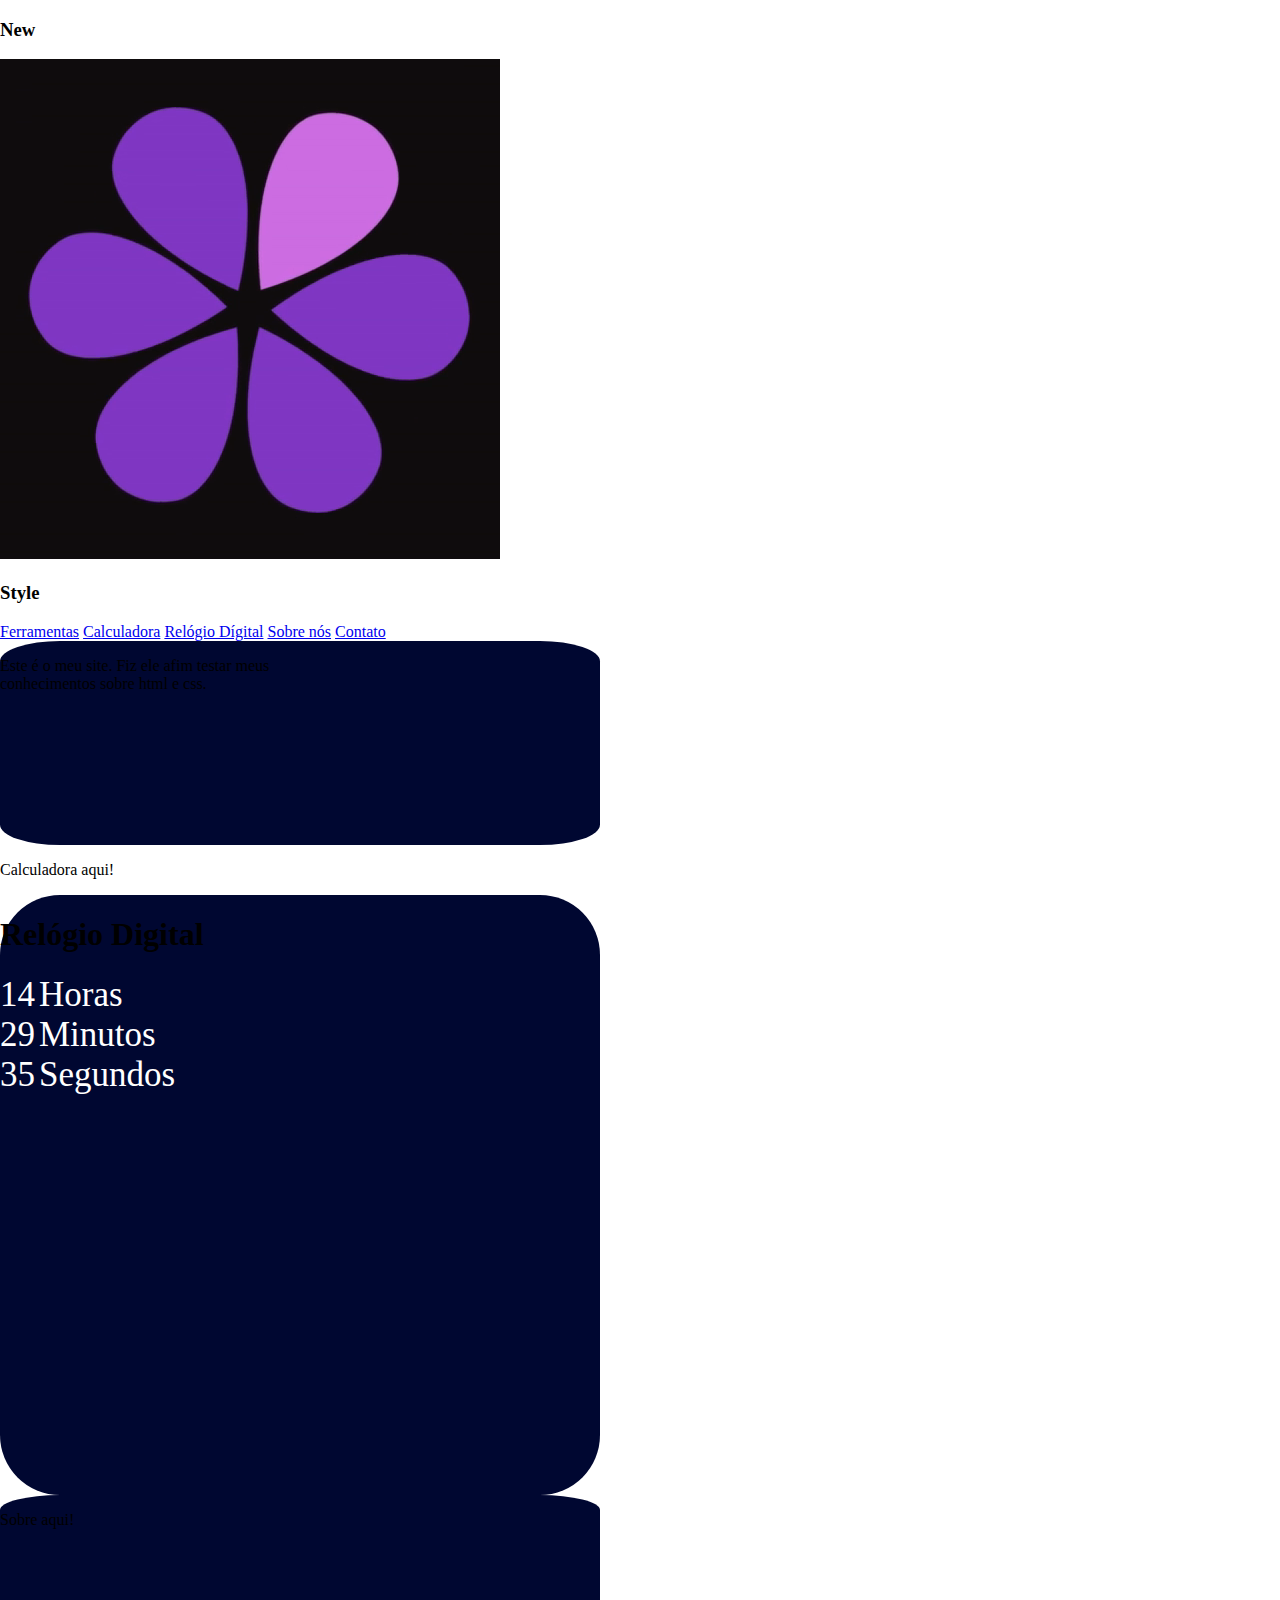
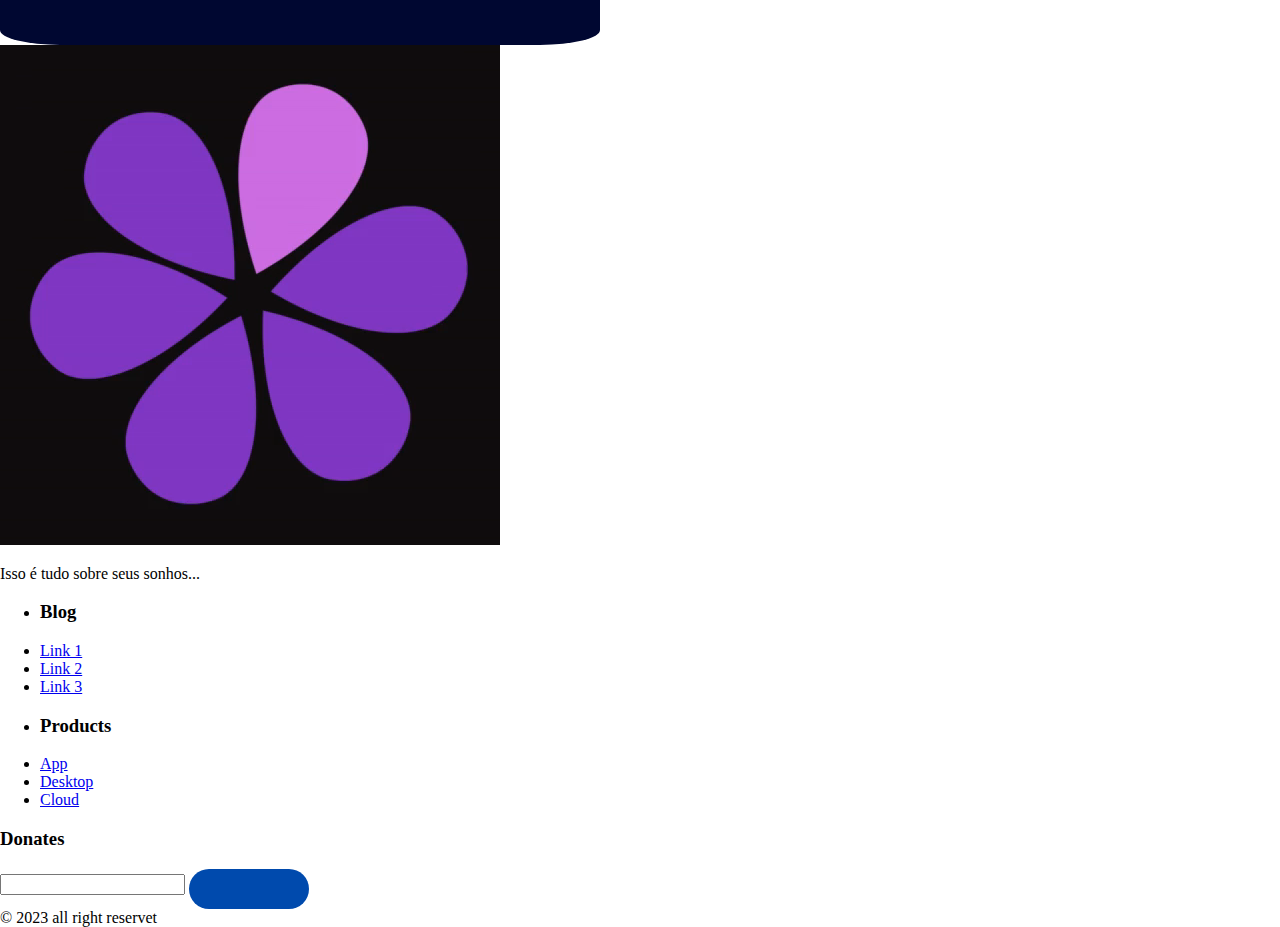
<file: html/grid.html>
<!DOCTYPE html>
<html lang="en">
<head>
    <meta charset="UTF-8">
    <meta name="viewport" content="width=device-width, initial-scale=1.0">
    <title>Grid</title>
    <link rel="stylesheet" href="/css/grid.css">
    <link rel="stylesheet" href="https://cdnjs.cloudflare.com/ajax/libs/font-awesome/6.4.2/css/all.min.css"
    integrity="sha512-z3gLpd7yknf1YoNbCzqRKc4qyor8gaKU1qmn+CShxbuBusANI9QpRohGBreCFkKxLhei6S9CQXFEbbKuqLg0DA=="
    crossorigin="anonymous" referrerpolicy="no-referrer" />
</head>
<body>
<header>
        <div class="header">
            <div class="logo">
                <h3 class="name" id="new">New</h3>
                <video src="/img/icon.mp4" class="icon" id="icon" autoplay muted loop></video>
                <h3 class="name" id="new">Style</h3>
            </div>
            <div class="link_nav" id="navegação">
                <a class="link_nav" href="#ferramentas">Ferramentas</a>
                <a class="link_nav" href="#calculadora">Calculadora</a>
                <a class="link_nav" href="#relogio">Relógio Dígital</a>
                <a class="link_nav" href="#sobre">Sobre nós</a>
                <a class="link_nav" href="#contato">Contato</a>
            </div>
        </div>
</header>
<section id="ferramentas">
    <div class="container" id="ferramenta">
        <div class="box">
            <p>Este é o meu site. Fiz ele afim testar meus conhecimentos sobre html e css.</p>
        </div>
    </div>
</section>
<section id="calculadora">
    <div class="conteiner">
        <div class="box" id="calculadora">
            <p>Calculadora aqui!</p>
        </div>
    </div>
</section>
<section id="relogio">
    <div class="container">
        <div class="box" id="relogio">
            <h1 id="um">Relógio Digital</h1>
                    <div class="relogio">
                        <div class="">
                            <span id="horas">00</span>
                            <span class="tempo">Horas</span>
                        </div>            

                        <div class="">
                            <span id="minutos">00</span>
                            <span class="tempo">Minutos</span>
                        </div>

                        <div class="">
                            <span id="segundos">00</span>
                            <span class="tempo">Segundos</span>
                        </div>
                    </div>
                    <script src="/Relogio/assets/arquivo.js"></script>
        </div>
    </div>
</section>
<section id="sobre">
    <div class="container">
        <div class="box" id="sobre">
            <p>Sobre aqui!</p>
        </div>
    </div>
</section>
<footer id="contato">
    <div class="footer">
        <div id="footer_content">
            <div id="footer_contacts">
                <video src="/img/icon.mp4" class="logo-footer" muted autoplay loop></video>
                
                <p>Isso é tudo sobre seus sonhos...</p>
                <div id="footer_social_media">
                    <a href="#" class="footer-link" id="instagram">
                        <i class="fa-brands fa-instagram"></i>
                    </a>
                    <a href="#" class="footer-link" id="facebook">
                        <i class="fa-brands fa-facebook-f"></i>
                    </a>
                    <a href="#" class="footer-link" id="whatsapp">
                        <i class="fa-brands fa-whatsapp"></i>
                    </a>
                </div>
            </div>

            <ul class="footer-list">
                <li>
                    <h3>Blog</h3>
                </li>
                <li>
                    <a href="#" class="footer-link">Link 1</a>
                </li>
                <li>
                    <a href="#" class="footer-link">Link 2</a>
                </li>
                <li>
                    <a href="#" class="footer-link">Link 3</a>
                </li>
            </ul>
            <ul class="footer-list">
                <li>
                    <h3>Products</h3>
                </li>
                <li>
                    <a href="#" class="footer-link">App</a>
                </li>
                <li>
                    <a href="#" class="footer-link">Desktop</a>
                </li>
                <li>
                    <a href="#" class="footer-link">Cloud</a>
                </li>
            </ul>
            <div id="footer_subscribe">
                <h3>Donates</h3>
                <div id="input_group">
                    <input type="email" id="email">
                    <button>
                        <i class="fa-regular fa-envelope"></i>
                    </button>
                </div>
            </div>
        </div>

        <div id="footer_copyright">
            &#169
            2023 all right reservet
        </div>
</footer>
</body>
</html>
</file>
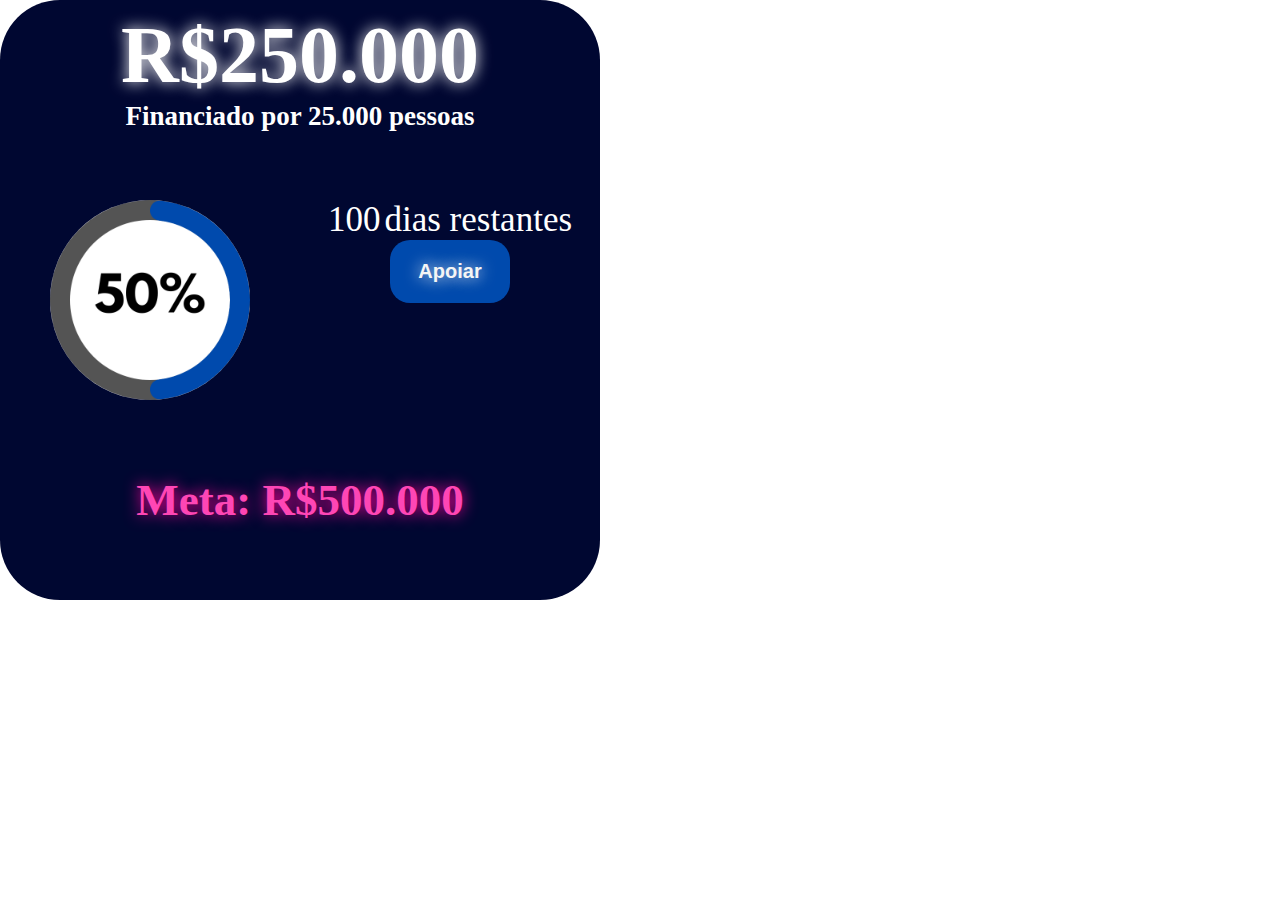
<file: icon/icon.html>
<!--relogio--><i class="fa-regular fa-clock" style="color: #8a2be2;"></i>
<!--colendario-->
<i class="fa-solid fa-calendar" style="color: #8a2be2;"></i>
<i class="fa-light fa-calendar" style="color: #8a2be2;"></i>
<i class="fa-duotone fa-calendar" style="--fa-primary-color: #8a2be2; --fa-secondary-color: #8a2be2;"></i>
<!--lupa--><i class="fa-solid fa-magnifying-glass" style="color: #8a2be2;"></i>
<!--lampada--><i class="fa-solid fa-lightbulb"></i>
<!--icone de icos--><i class="fa-solid fa-icons"></i>
<!--home--><i class="fa-solid fa-house"></i>
<!--vzinho--><i class="fa-solid fa-check"></i>
<!--tracinhos--><i class="fa-solid fa-bars"></i>
<!--corações-->
<i class="fa-solid fa-heart"></i>
<i class="fa-light fa-heart"></i>
<!--estrelas-->
<i class="fa-solid fa-star"></i>
<i class="fa-light fa-star"></i>
<!--files-->
<i class="fa-solid fa-file-code"></i>





<!DOCTYPE html>
<html lang="pt-br">
<head>
    <meta charset="UTF-8">
    <meta name="viewport" content="width=device-width, initial-scale=1.0">
    <title>Document</title>
    <link rel="stylesheet" href="/css/grid.css">
</head>
<body>
    <div class="container">
        <div class="titulo">
            <h1 id="titulo">R$250.000</h1>
            <h3 id="titulo2">Financiado por 25.000 pessoas</h3>
        </div>
        <div class="grafico">
            <img src="/img/grafico.png" alt="">
        </div>
        <div class="subtitulo">
            <div id="countdown">
                <span id="days">0</span>
                <span id="sub">dias restantes</span>
                <script src="/icon/contador.js"></script>
                
            </div>
            <button>Apoiar</button>
        </div>
        <div class="meta">
            <h1 id="meta">Meta: R$500.000</h1>
        </div>
        
    </div>
</body>
</html>
</file>
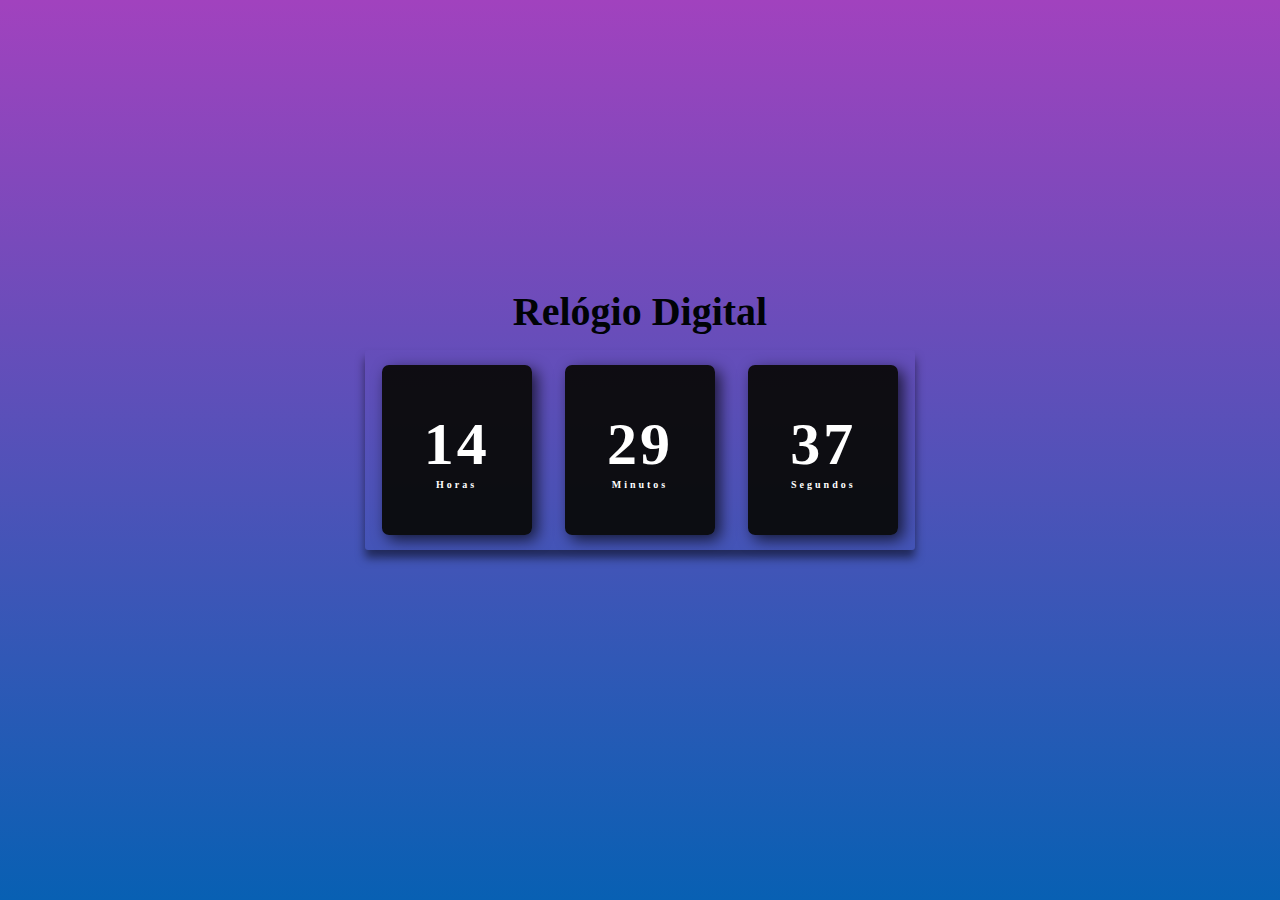
<file: Relogio/Relogio.html>
<!DOCTYPE html>
<html lang="en">
<head>
    <meta charset="UTF-8">
    <meta http-equiv="X-UA-Compatible" content="IE=edge">
    <meta name="viewport" content="width=device-width, initial-scale=1.0">
    <link rel="stylesheet" href="/Relogio/Style.css">
    <title>Relógio Digital</title>
</head>

<body>
    <div class="BoxRelogio">
        <h1 id="um">Relógio Digital</h1>
        <div class="relogio">
            <div class="">
                <span id="horas">00</span>
                <span class="tempo">Horas</span>
            </div>            
            
            <div class="">
                <span id="minutos">00</span>
                <span class="tempo">Minutos</span>
            </div>
            
            <div class="">
                <span id="segundos">00</span>
                <span class="tempo">Segundos</span>
            </div>
        </div>
    </div>
    <script src="/Relogio/assets/arquivo.js"></script>
</body>
</html>
</file>
<file: css/grid.css>
html,
body {
  height: 100%;
  margin: 0px;
  padding: 0px;
}

body {
  display:flex;
  flex-direction: column;

}

:root {
  --color-neutral-0: #0e0c0c;
  --color-neutral-10: #171717;
  --color-neutral-30: #a8a29e;
  --color-neutral-40: #f5f5f5;

  --color-neutral-50: #8A2BE2;
  --color-neutral-51: #CB6CE6;
  --color-neutral-52: #EE82EE;
  --color-neutral-60: #ff2992;

  --color-neutral-70: #FFFF00;
  --color-neutral-71: #F0E68C;
  --color-neutral-gold: #FFD700;

  --color-neutral-80: #00BFFF;
  --color-neutral-81: #00FFFF;
  --color-neutral-82: #E0FFFF;

  --color-neutral-90: #25d366;
}

.container {
  background-color: rgb(0, 7, 49);
  display: grid;
  grid-template-columns: 50% 50%;
  grid-template-rows: 1fr 1fr 1fr;
  width: 600px;
  border-radius: 10%;
  font-family: 'Times New Roman', Times, serif;
}

.titulo {
  grid-column: 1/3;
  text-align: center;
}
.subtitulo {
  text-align: center;
}
img {
  height: 200px;
  border-radius: 100%;
}
.grafico {
  display: flex;
  align-items: center;
  justify-content: center;
}
.meta {
  grid-column: 1/3;
  display: flex;
  text-align: center;
  justify-content: center;
  align-items: center;
}
button {
  border:transparent;
  background-color: #004aad;
  color: #f5f5f5;
  padding: 20px;
  width: 120px;
  font-size: 20px;
  border-radius: 20px;
  cursor: pointer;
  text-shadow: 0 0 15px;
  font-weight: bold;
}
#titulo {
  color: rgb(255, 255, 255);
  text-shadow: 0 0 15px;
  font-size: 80px;
  font-weight: bold;
  margin: 10px 0 0 0;
}

#titulo2 {
  font-size: 27px;
  color: rgb(255, 255, 255);
  margin: 0;
}  

#sub {
  border-style: none;
  font-size: 35px;
  color: rgb(255, 255, 255);
}
#dias {
  display: flex;
  flex-direction: row;
  font-size: 35px;
  color: rgb(255, 255, 255);
}
span {
  font-size: 35px;
  color: rgb(255, 255, 255);
}

#meta {
  color: #fe46b5;
  text-shadow:#ff0099 0 0 15px;
  font-size: 45px;
  font-weight: bold;
}
</file>
<file: Relogio/Style.css>
@import url('https://fonts.googleapis.com/css2?family=Nanum+Gothic+Coding&display=swap');

* {
    margin: 0;
    padding: 0;
    font-family: 'Naum Gothi Codin&display';
}


.BoxRelogio{
    height: 100vh;
    background: linear-gradient(#a142be, #0860b3);
    display: flex;
    align-items: center;
    justify-content: center;
}
.relogio{
    display: flex;
    align-items: center;
    justify-content: space-around;
    height: 200px;
    width: 550px;
    background: transparent;
    border-radius: 3px;
    box-shadow: 0px 8px 10px rgba(0, 0, 0, .5);
}

.relogio div{
    height: 170px;
    width: 150px;
    display: flex;
    flex-direction: column;
    align-items: center;
    justify-content: center;
    color: #fff;
    background: rgba(5, 5, 0, .9);
    box-shadow: 5px 5px 15px rgba(0, 0, 0, .7);
    border-radius: 7px;
    letter-spacing: 3px;
}
.relogio span{
    font-size: 60px;
    font-weight: bolder;
}
.relogio span.tempo{
    font-size: 10px;
}
h1 {
    position:absolute;
    font-size: 40px;
    top: 32%;
    color: #000306;
}
</file>
